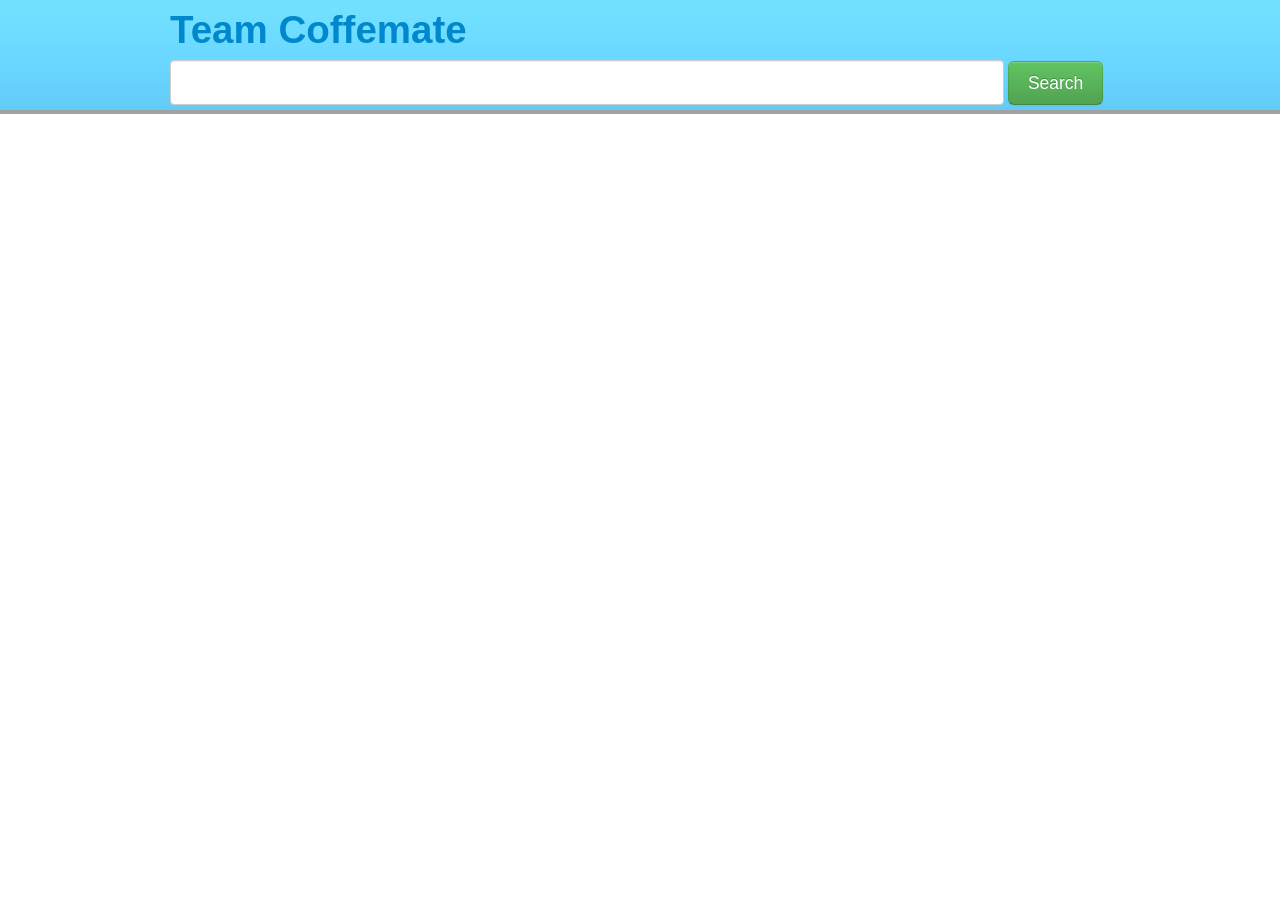
<file: module-seven/index.html>
<!DOCTYPE HTML>
<html lang="en-US">
<head>
	<meta charset="UTF-8">
	<title></title>
	<link rel="stylesheet" href="css/activity.css" />
	<link rel="stylesheet" href="css/all.css" />
	<link rel="stylesheet" href="css/bootstrap2.css" />
	<script type="text/javascript" src="js/jquery.js"></script>
	<script type="text/javascript" src="js/activity.js"></script>
</head>
<body>
	<div class="container">

			<h1><a href="#">Team Coffemate</a></h1>
			<!--<form action="#" id="formmovie">-->
				<input type="text" name="user_movie" id="movie" />
				<a href="#" id="send" class="btn btn-large btn-success">Search</a>
				<!--<input type="submit" value="Search" id="send" class="btn btn-large btn-success" />
			</form>-->
		
		
		<div id="result">
			<div id="resultleft"></div>
			<div id="resultright"></div>
			<div class="clear"></div>
		</div>
		<div class="movie_container">
		
		</div>
		
	</div>
	
	<script type="text/javascript" src="js/bootstrap.js"></script>
	
</body>
</html>
</file>
<file: module-seven/css/activity.css>
@charset "utf-8";

.movie_container{
	width: 1000px;
	margin: 0 auto;
}
.movie_holder{
	width: 900px;
	height: 200px;
	border-radius: 10px;
	margin: 0 auto;
	margin-top: 10px;
}
.thumb{
	width: 125px;
	float: left;
	background-color: #bbb;
	height: 200px;
	border-radius: 40px 0 0 40px;
}
.title{
	width: 575px;
	float: left;
	background-color: #ccc;
	height: 200px;
}
.year{
	width: 200px;
	float: left;
	height: 200px;
	background-color: #BBBBBB;
    border-radius: 0 40px 40px 0;
	
}
.movie_holder img{

	 height: 91px;
    margin: 0 auto;
    padding: 46px 32px 32px;
    width: 61px;
}
.movie_title{
	font-size: 18px;
	font-style: italic;
	text-align: center;
	padding-top: 10px;
}
.synopsis{
	font-size: 14px;
    height: 120px;
    margin: 0 auto;
    overflow: hidden;
    text-align: justify;
    width: 500px;
	
}
.year p{
	font-size: 24px;
	   padding: 74px 35px 35px;
	
}
#result{
	width: 1000px;
	
}
#resultleft{
	width: 700px;
	float: left;
	font-size: 25px;
}
#resultright{
	width: 300px;
	float: left;
	font-size: 25px;
}
#movie{
	font-family: Arial;
    font-size: 32px;
    font-style: italic;
    height: 35px;
    text-align: center;
    width: 820px;
}
#send{
	margin-top: -10px;
}
</file>
<file: module-seven/css/all.css>
@charset "utf-8";
/* CSS Document */

html {
	height:100%;
	max-height:100%;
	padding:0;
	margin:0;
	border:0;

}

body{
	height:100%;
	border:0;
	font-family:Arial, Helvetica, sans-serif;
	text-align:left;
	font-size:62.5%; /*equevalent to px*/
	color:#1c1c1c;
	background:url(../img/header.jpg)left top repeat-x;
}

.clear{
	clear:both;
}
</file>
